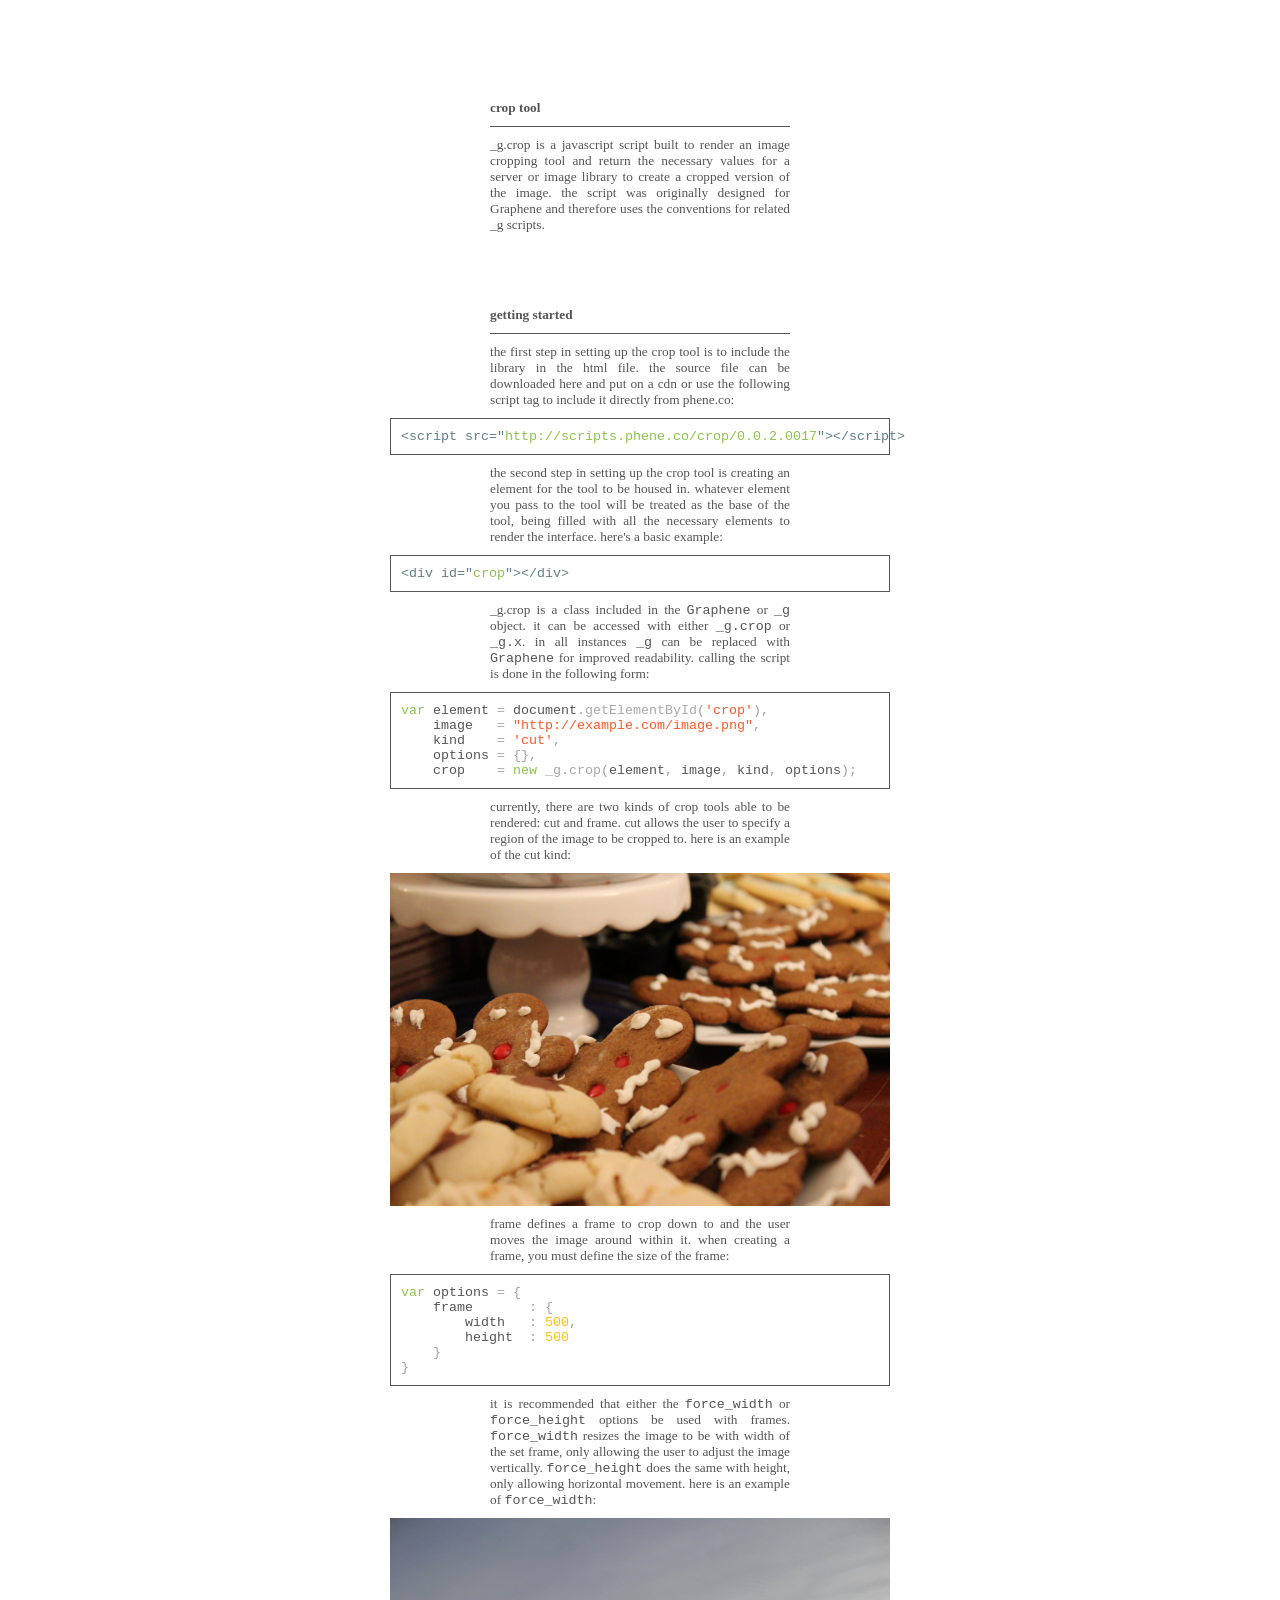
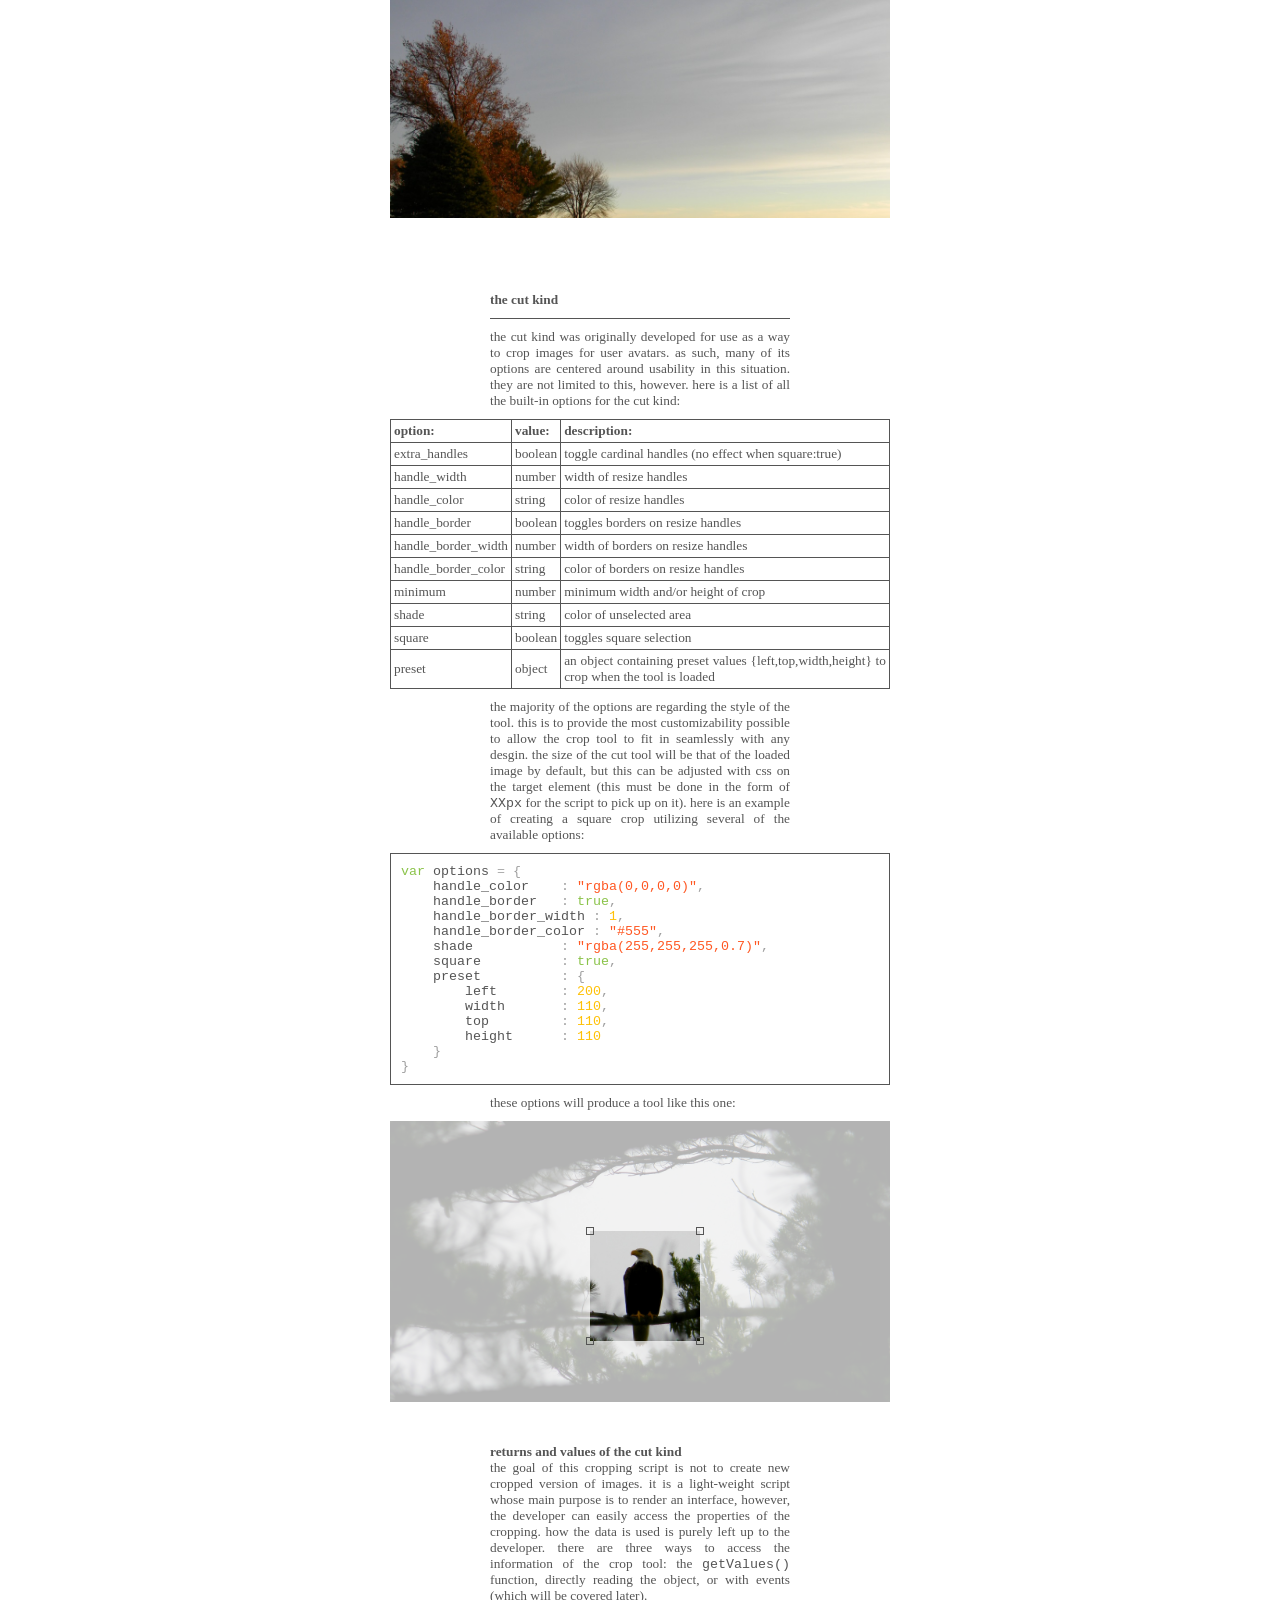
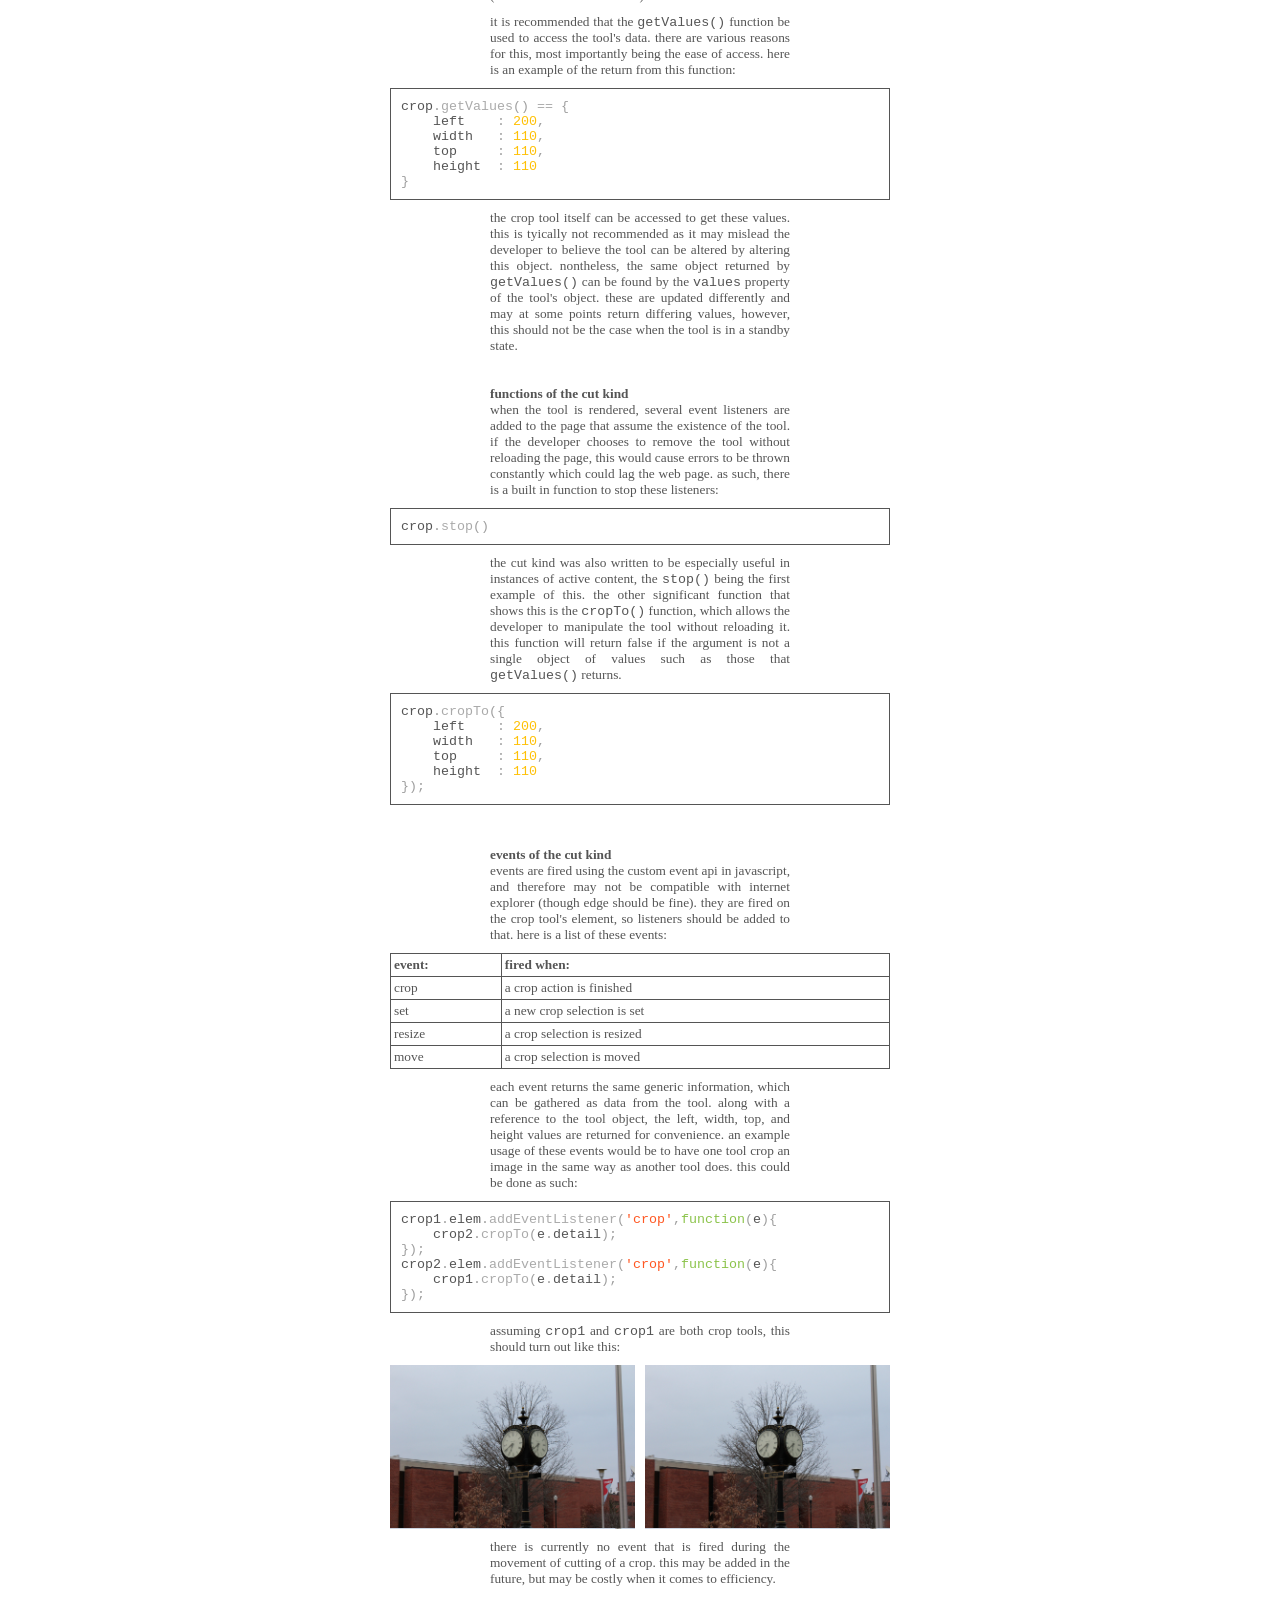
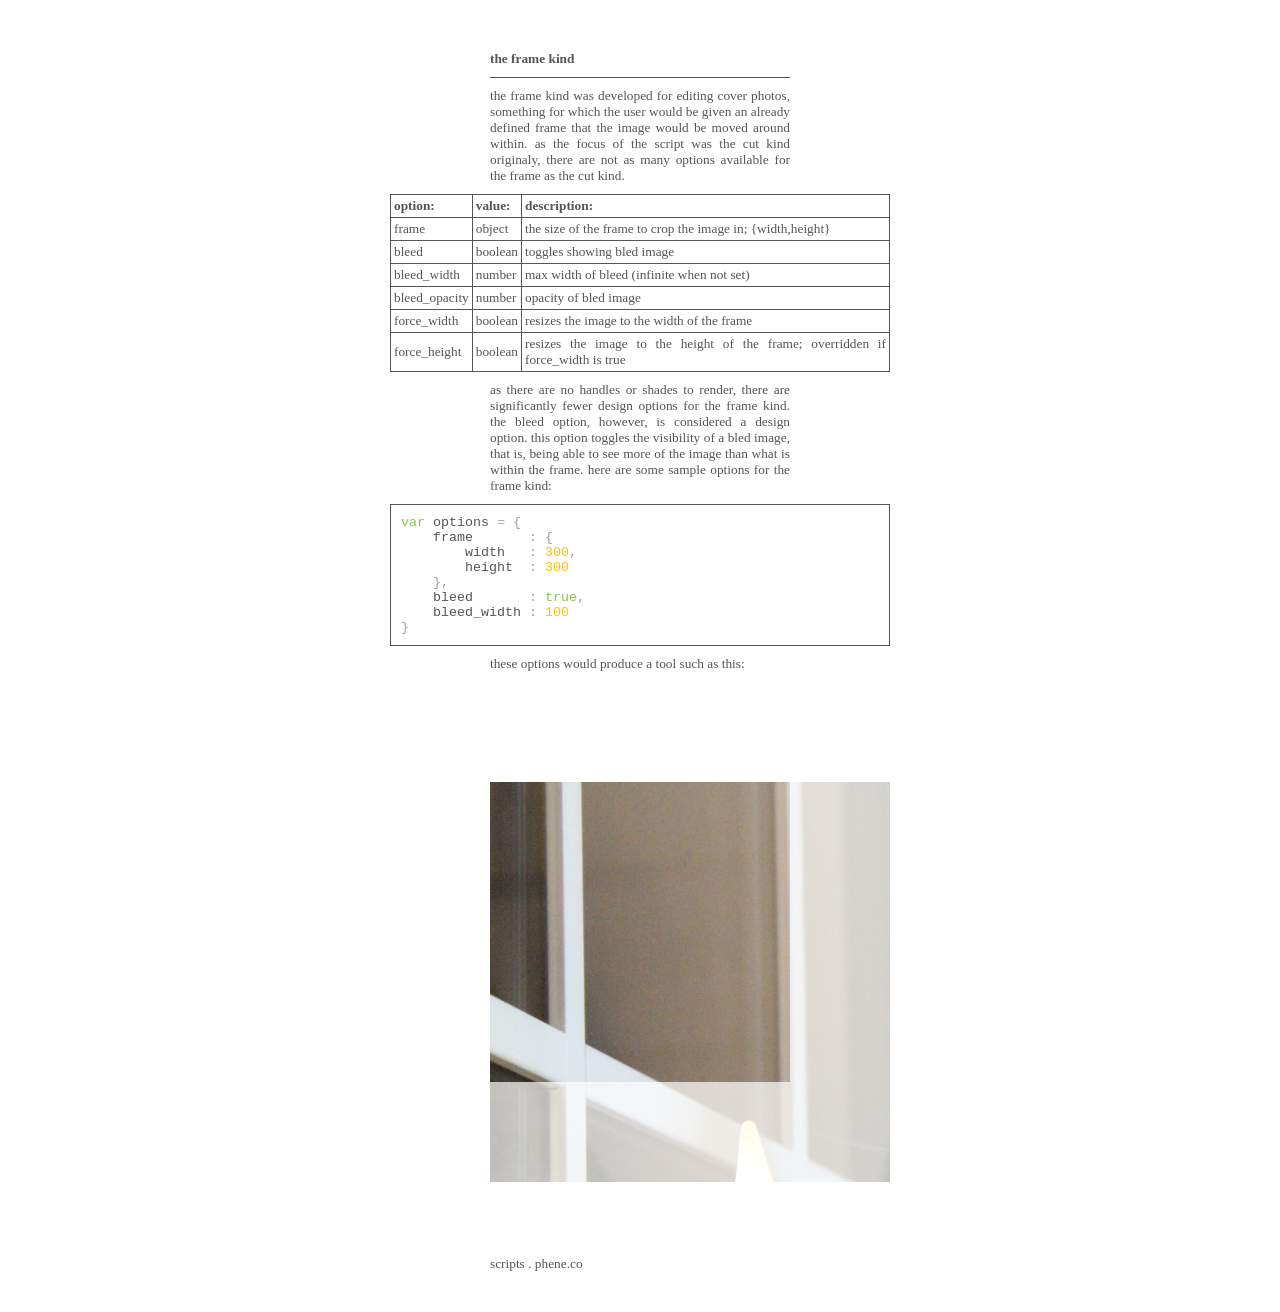
<file: index.html>
<!DOCTYPE html>
<html xmlns="http://www.w3.org/1999/xhtml" xml:lang="en" lang="en">
<head>
	<title>crop tool | scripts.phene.co</title>
	<link rel="stylesheet"	href="assets/style.css">
	<script src="assets/prism.js"></script>
	<script	src="crop.js"></script>
</head>
<body>
	<div class="content">
		<b><a href="//scripts.phene.co/crop" id="scripts">crop tool</a></b><hr>
		<p>
			_g.crop is a javascript script built to render an image cropping tool and return the necessary values for a server or image library to create a cropped version of the image.
			the script was originally designed for <a href="//gra.phene.co">Graphene</a> and therefore uses the conventions for related _g scripts.
		</p>
		<br><br>
		<br><br>
		<div id="start">
			<b><a href="#start">getting started</a></b><hr>
			<p>
				the first step in setting up the crop tool is to include the library in the html file.
				<a href="//scripts.phene.co/crop/0.0.2.0017">the source file can be downloaded here and put on a cdn</a>
				or use the following script tag to include it directly from phene.co:
			</p>
			<pre><code class="language-markup">&lt;script src="http://scripts.phene.co/crop/0.0.2.0017"&gt;&lt;/script&gt;</code></pre>
			<p>
				the second step in setting up the crop tool is creating an element for the tool to be housed in.
				whatever element you pass to the tool will be treated as the base of the tool, being filled with all the necessary elements to render the interface.
				here's a basic example:
			</p>
			<pre><code class="language-markup">&lt;div id="crop"&gt;&lt;/div&gt;</code></pre>
			<p>
				_g.crop is a class included in the <code>Graphene</code> or <code>_g</code> object.
				it can be accessed with either <code>_g.crop</code> or <code>_g.x</code>.
				in all instances <code>_g</code> can be replaced with <code>Graphene</code> for improved readability.
				calling the script is done in the following form:
			</p>
			<pre><code class="language-javascript">var element	= document.getElementById('crop'),
	image	= "http://example.com/image.png",
	kind	= 'cut',
	options	= {},
	crop	= new _g.crop(element, image, kind, options);</code></pre>
			<p>
				currently, there are two kinds of crop tools able to be rendered: cut and frame.
				cut allows the user to specify a region of the image to be cropped to.
				here is an example of the cut kind:
			</p>
			<div id="example-1" style="width:500px;margin-left:-100px;margin-bottom:10px;"></div>
			<script>
				var element	= document.getElementById('example-1'),
					image	= 'assets/cookies.jpg',
					kind	= 'cut',
					options	= {},
					ex1		= new _g.x(element, image, kind, options);
			</script>
			<p>
				frame defines a frame to crop down to and the user moves the image around within it.
				when creating a frame, you must define the size of the frame:
			</p>
			<pre><code class="language-javascript">var options	= {
	frame		: {
		width	: 500,
		height	: 500
	}
}</code></pre>
			<p>
				it is recommended that either the <code>force_width</code> or <code>force_height</code> options be used with frames.
				<code>force_width</code> resizes the image to be with width of the set frame, only allowing the user to adjust the image vertically.
				<code>force_height</code> does the same with height, only allowing horizontal movement.
				here is an example of <code>force_width</code>:
			</p>
			<div id="example-2" style="width:500px;margin-left:-100px;margin-bottom:10px;"></div>
			<script>
				var element	= document.getElementById('example-2'),
					image	= 'assets/street.jpg',
					kind	= 'frame',
					options	= {
						force_width	:true,
						frame		: {
							width	: 500,
							height	: 300,
						}
					},
					ex2     = new _g.x(element, image, kind, options);
			</script>
		</div>
		<br><br>
		<br><br>
		<div id="cut">
			<b><a href="#cut">the cut kind</a></b><hr>
			<p>
				the cut kind was originally developed for use as a way to crop images for user avatars.
				as such, many of its options are centered around usability in this situation.
				they are not limited to this, however.
				here is a list of all the built-in options for the cut kind:
			</p>
			<table>
				<thead>
					<td>option:</td>
					<td>value:</td>
					<td>description:</td>
				</thead>
				<tr>
					<td>extra_handles</td>
					<td>boolean</td>
					<td>toggle cardinal handles (no effect when square:true)</td>
				</tr>
				<tr>
					<td>handle_width</td>
					<td>number</td>
					<td>width of resize handles</td>
				</tr>
				<tr>
					<td>handle_color</td>
					<td>string</td>
					<td>color of resize handles</td>
				</tr>
				<tr>
					<td>handle_border</td>
					<td>boolean</td>
					<td>toggles borders on resize handles</td>
				</tr>
				<tr>
					<td>handle_border_width</td>
					<td>number</td>
					<td>width of borders on resize handles</td>
				</tr>
				<tr>
					<td>handle_border_color</td>
					<td>string</td>
					<td>color of borders on resize handles</td>
				</tr>
				<tr>
					<td>minimum</td>
					<td>number</td>
					<td>minimum width and/or height of crop</td>
				</tr>
				<tr>
					<td>shade</td>
					<td>string</td>
					<td>color of unselected area</td>
				</tr>
				<tr>
					<td>square</td>
					<td>boolean</td>
					<td>toggles square selection</td>
				</tr>
				<tr>
					<td>preset</td>
					<td>object</td>
					<td>an object containing preset values {left,top,width,height} to crop when the tool is loaded</td>
				</tr>
			</table>
			<p>
				the majority of the options are regarding the style of the tool.
				this is to provide the most customizability possible to allow the crop tool to fit in seamlessly with any desgin.
				the size of the cut tool will be that of the loaded image by default, but this can be adjusted with css on the target element (this must be done in the form of <code>XXpx</code> for the script to pick up on it).
				here is an example of creating a square crop utilizing several of the available options:
			</p>
			<pre><code class="language-javascript">var options	= {
	handle_color	: "rgba(0,0,0,0)",
	handle_border	: true,
	handle_border_width : 1,
	handle_border_color : "#555",
	shade			: "rgba(255,255,255,0.7)",
	square			: true,
	preset			: {
		left		: 200,
		width		: 110,
		top			: 110,
		height		: 110
	}
}</code></pre>
			<p>
				these options will produce a tool like this one:
			</p>
			<div id="example-3" style="width:500px;margin-left:-100px;margin-bottom:10px;"></div>
			<script>
				var element	= document.getElementById('example-3'),
					image	= 'assets/eagle.jpg',
					kind	= 'cut',
					options	= {
						handle_color	: "rgba(0,0,0,0)",
						handle_border	: true,
						handle_border_width : 1,
						handle_border_color : "#555",
						shade			: "rgba(255,255,255,0.7)",
						square			: true,
						preset			: {
							left		: 200,
							width		: 110,
							top			: 110,
							height		: 110
						}
					},
					ex3		= new _g.x(element, image, kind, options);
			</script>
		</div>
		<br><br>
		<div id="cut-returns">
			<b><a href="#cut-returns">returns and values of the cut kind</a></b><br>
			<p>
				the goal of this cropping script is not to create new cropped version of images.
				it is a light-weight script whose main purpose is to render an interface, however, the developer can easily access the properties of the cropping.
				how the data is used is purely left up to the developer.
				there are three ways to access the information of the crop tool: the <code>getValues()</code> function, directly reading the object, or with events (which will be covered later).
			</p>
			<p>
				it is recommended that the <code>getValues()</code> function be used to access the tool's data.
				there are various reasons for this, most importantly being the ease of access.
				here is an example of the return from this function:
			</p>
			<pre><code class="language-javascript">crop.getValues() == {
	left	: 200,
	width	: 110,
	top		: 110,
	height	: 110
}</code></pre>
			<p>
				the crop tool itself can be accessed to get these values.
				this is tyically not recommended as it may mislead the developer to believe the tool can be altered by altering this object.
				nontheless, the same object returned by <code>getValues()</code> can be found by the <code>values</code> property of the tool's object.
				these are updated differently and may at some points return differing values, however, this should not be the case when the tool is in a standby state.
			</p>
		</div>
		<br><br>
		<div id="cut-functions">
			<b><a href="#cut-functions">functions of the cut kind</a></b><br>
			<p>
				when the tool is rendered, several event listeners are added to the page that assume the existence of the tool.
				if the developer chooses to remove the tool without reloading the page, this would cause errors to be thrown constantly which could lag the web page.
				as such, there is a built in function to stop these listeners:
			</p>
			<pre><code class="language-javascript">crop.stop()</code></pre>
			<p>
				the cut kind was also written to be especially useful in instances of active content, the <code>stop()</code> being the first example of this.
				the other significant function that shows this is the <code>cropTo()</code> function, which allows the developer to manipulate the tool without reloading it.
				this function will return false if the argument is not a single object of values such as those that <code>getValues()</code> returns.
			</p>
			<pre><code class="language-javascript">crop.cropTo({
	left	: 200,
	width	: 110,
	top		: 110,
	height	: 110
});</code></pre>
		</div>
		<br><br>
		<div id="cut-events">
			<b><a href="#cut-events">events of the cut kind</a></b><br>
			<p>
				events are fired using the custom event api in javascript, and therefore may not be compatible with internet explorer (though edge should be fine).
				they are fired on the crop tool's element, so listeners should be added to that.
				here is a list of these events:
			</p>
			<table>
				<thead>
					<td>event:</td>
					<td>fired when:</td>
				</thead>
				<tr>
					<td>crop</td>
					<td>a crop action is finished</td>
				</tr>
				<tr>
					<td>set</td>
					<td>a new crop selection is set</td>
				</tr>
				<tr>
					<td>resize</td>
					<td>a crop selection is resized</td>
				</tr>
				<tr>
					<td>move</td>
					<td>a crop selection is moved</td>
				</tr>
			</table>
			<p>
				each event returns the same generic information, which can be gathered as data from the tool.
				along with a reference to the tool object, the left, width, top, and height values are returned for convenience.
				an example usage of these events would be to have one tool crop an image in the same way as another tool does.
				this could be done as such:
			</p>
			<pre><code class="language-javascript">crop1.elem.addEventListener('crop',function(e){
	crop2.cropTo(e.detail);
});
crop2.elem.addEventListener('crop',function(e){
	crop1.cropTo(e.detail);
});</code></pre>
			<p>
				assuming <code>crop1</code> and <code>crop1</code> are both crop tools, this should turn out like this:
			</p>
			<div style="width:500px;margin-left:-100px;margin-bottom:10px;position:relative;">
				<div id="example-5" style="width:245px;float:left;"></div>
				<div id="example-6" style="width:245px;margin-left:10px;float:left;"></div>
				<div style="clear:both"></div>
				<script>
					var element	= document.getElementById('example-5'),
						image	= 'assets/uwrf.jpg',
						kind	= 'cut',
						options	= {},
						ex5		= new _g.x(element, image, kind, options);
					var element	= document.getElementById('example-6'),
						ex6		= new _g.x(element, image, kind, options);
					ex5.elem.addEventListener('crop',function(e){
						ex6.cropTo(e.detail);
					});
					ex6.elem.addEventListener('crop',function(e){
						ex5.cropTo(e.detail);
					});
				</script>
			</div>
			<p>
				there is currently no event that is fired during the movement of cutting of a crop.
				this may be added in the future, but may be costly when it comes to efficiency.
			</p>
		</div>
		<br><br>
		<br><br>
		<div id="frame">
			<b><a href="#frame">the frame kind</a></b><hr>
			<p>
				the frame kind was developed for editing cover photos, something for which the user would be given an already defined frame that the image would be moved around within.
				as the focus of the script was the cut kind originaly, there are not as many options available for the frame as the cut kind.
			</p>
			<table>
				<thead>
					<td>option:</td>
					<td>value:</td>
					<td>description:</td>
				</thead>
				<tr>
					<td>frame</td>
					<td>object</td>
					<td>the size of the frame to crop the image in; {width,height}</td>
				</tr>
				<tr>
					<td>bleed</td>
					<td>boolean</td>
					<td>toggles showing bled image</td>
				</tr>
				<tr>
					<td>bleed_width</td>
					<td>number</td>
					<td>max width of bleed (infinite when not set)</td>
				</tr>
				<tr>
					<td>bleed_opacity</td>
					<td>number</td>
					<td>opacity of bled image</td>
				</tr>
				<tr>
					<td>force_width</td>
					<td>boolean</td>
					<td>resizes the image to the width of the frame</td>
				</tr>
				<tr>
					<td>force_height</td>
					<td>boolean</td>
					<td>resizes the image to the height of the frame; overridden if force_width is true</td>
				</tr>
			</table>
			<p>
				as there are no handles or shades to render, there are significantly fewer design options for the frame kind.
				the bleed option, however, is considered a design option.
				this option toggles the visibility of a bled image, that is, being able to see more of the image than what is within the frame.
				here are some sample options for the frame kind:
			</p>
			<pre><code class="language-javascript">var options	= {
	frame		: {
		width	: 300,
		height	: 300
	},
	bleed		: true,
	bleed_width	: 100
}</code></pre>
			<p>
				these options would produce a tool such as this:
			</p>
			<div id="example-4" style="margin:110px 0;"></div>
			<script>
				var element	= document.getElementById('example-4'),
					image	= 'assets/cat.jpg',
					kind	= 'frame',
					options	= {
						frame		: {
							width	: 300,
							height	: 300
						},
						bleed		: true,
						bleed_width	: 100
					},
					ex4		= new _g.x(element, image, kind, options);
			</script>
		</div>
		<br><br>
		<br><br>
		<a href="//scripts.phene.co">scripts</a> . <a href="//phene.co">phene.co</a>
	</div>
</body>
</html>
</file>
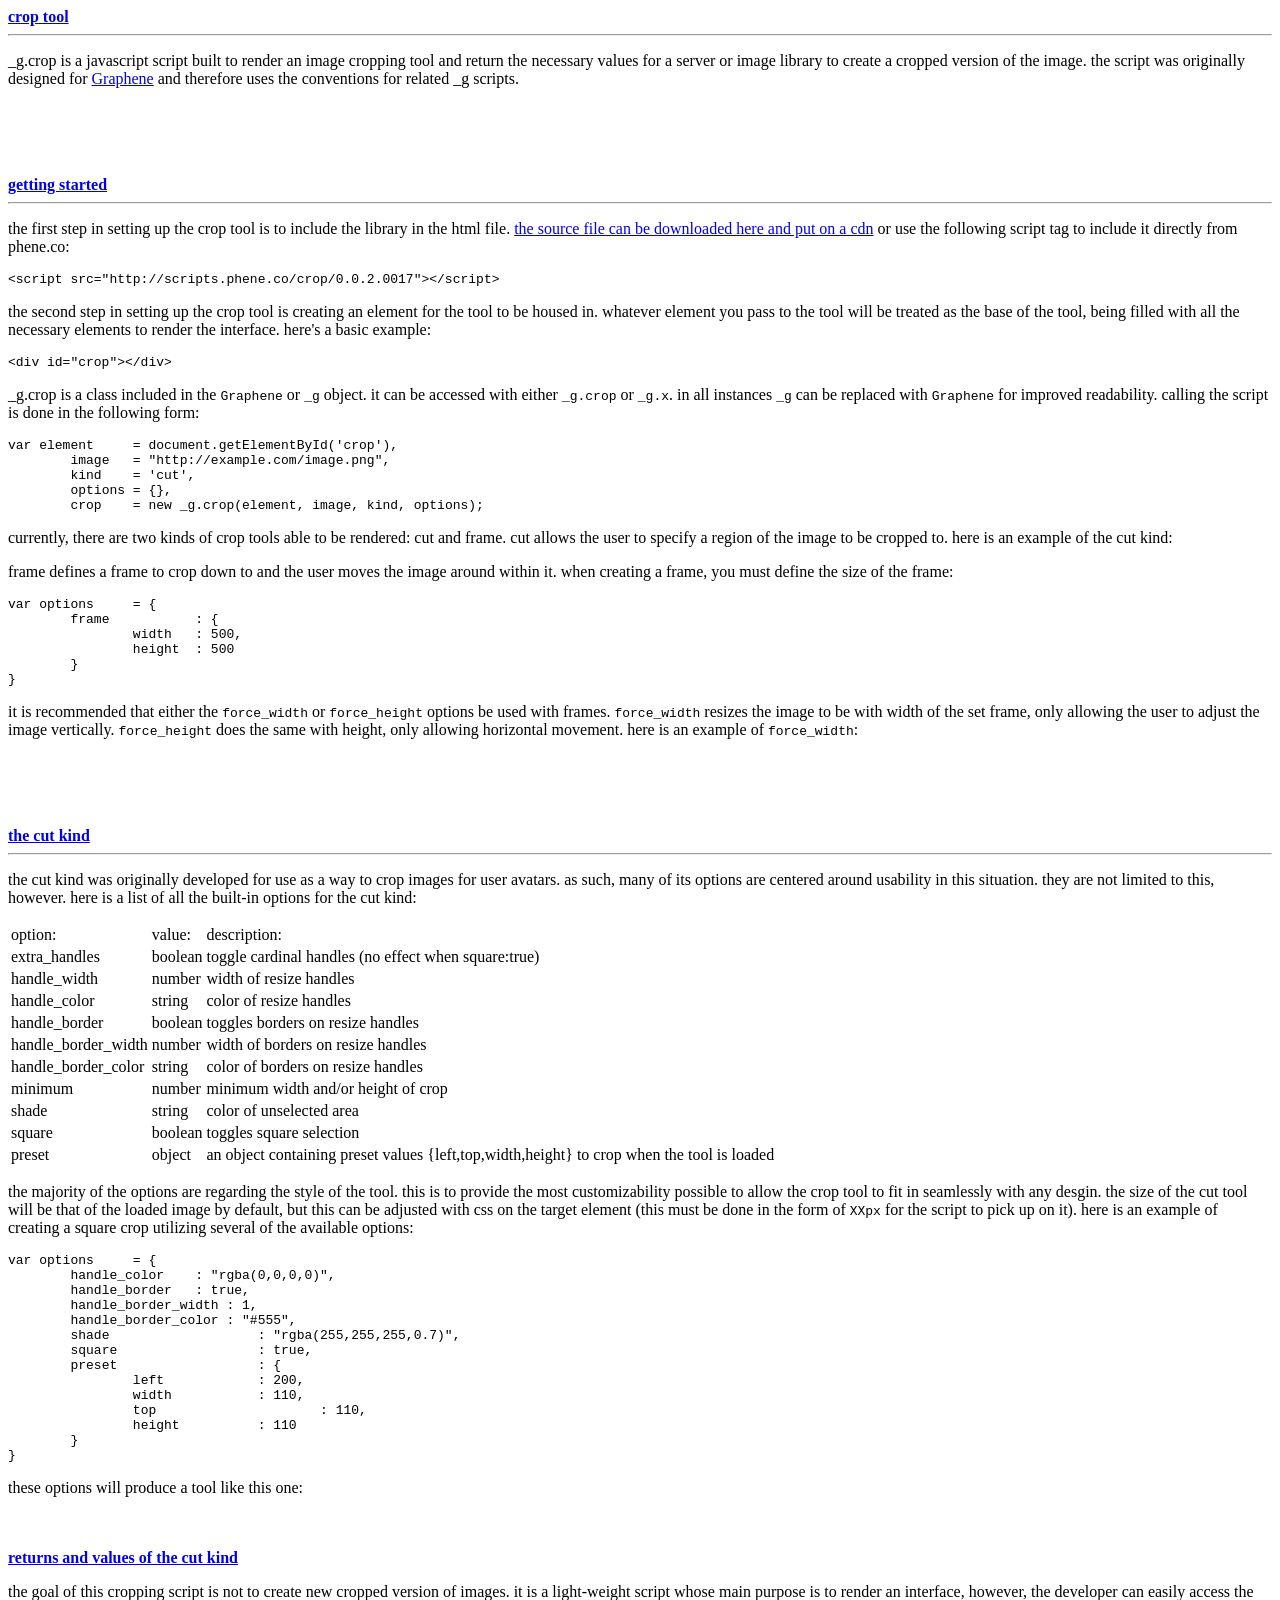
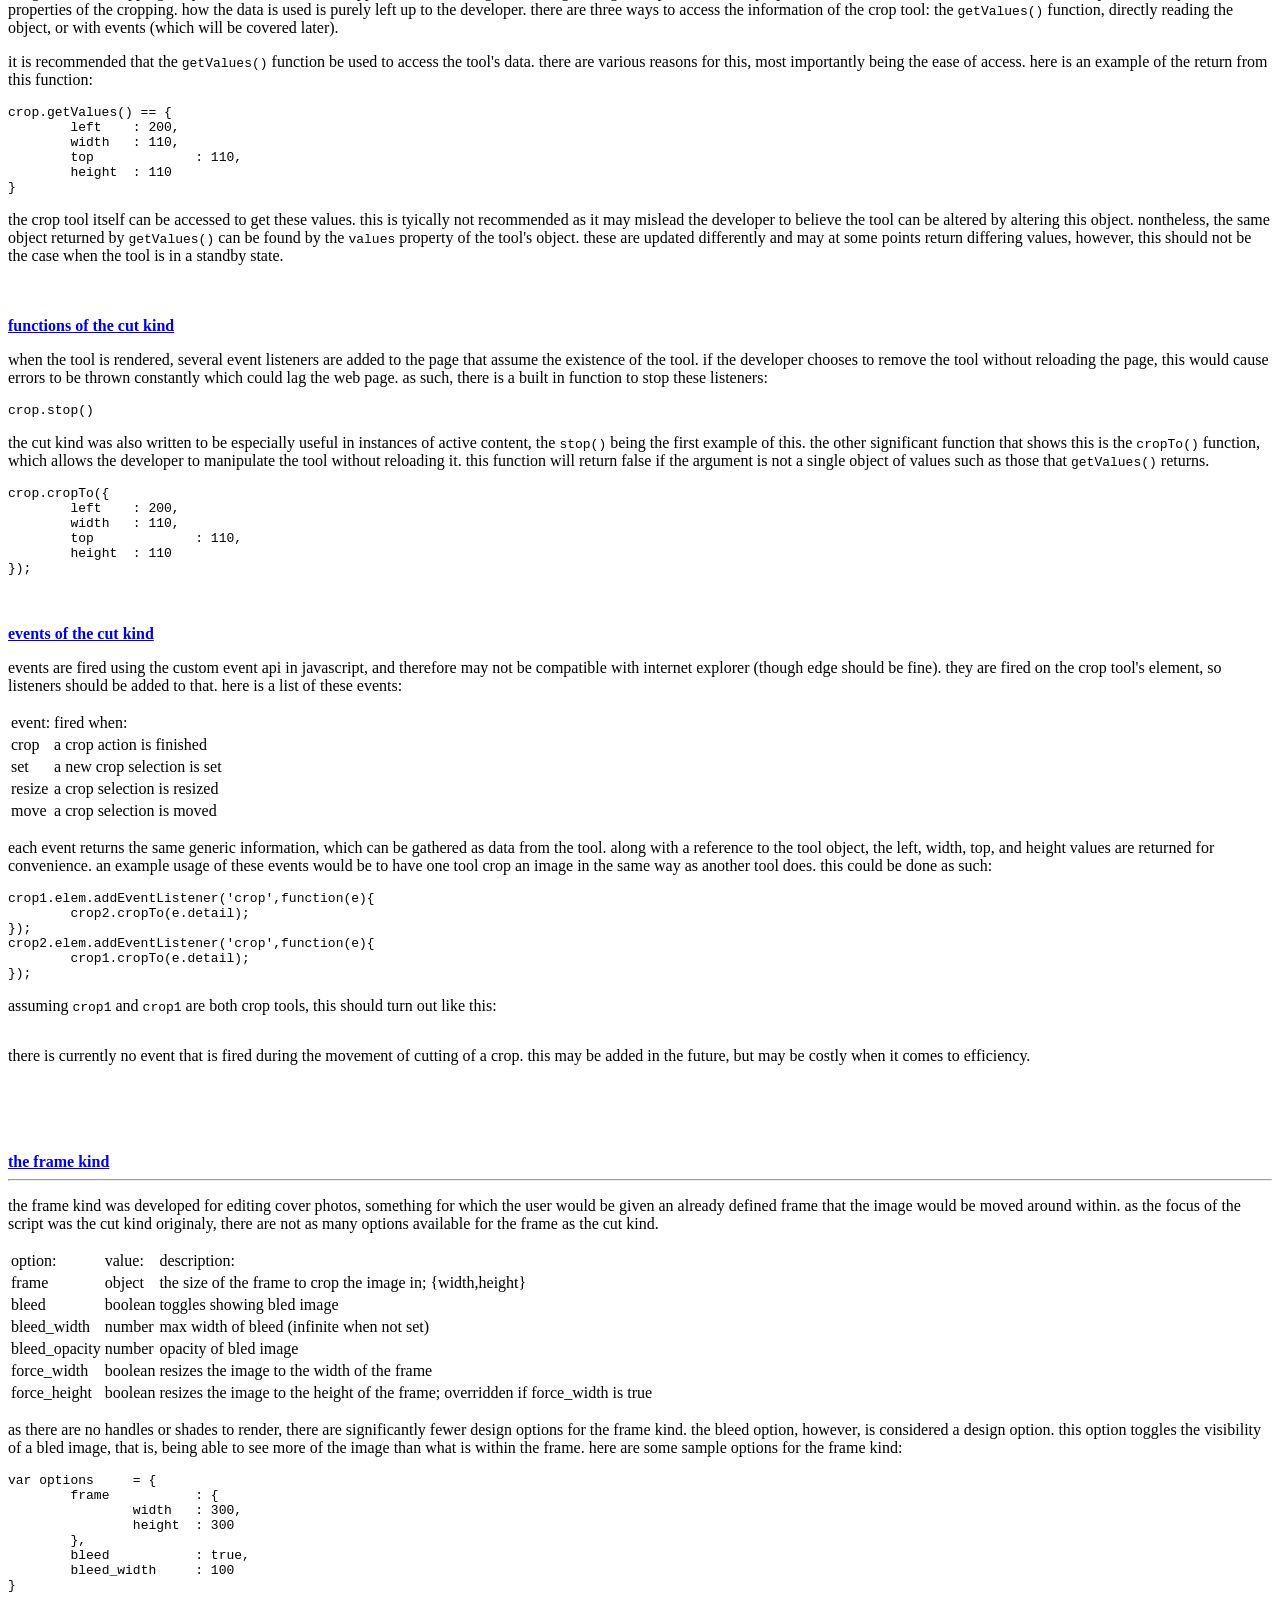
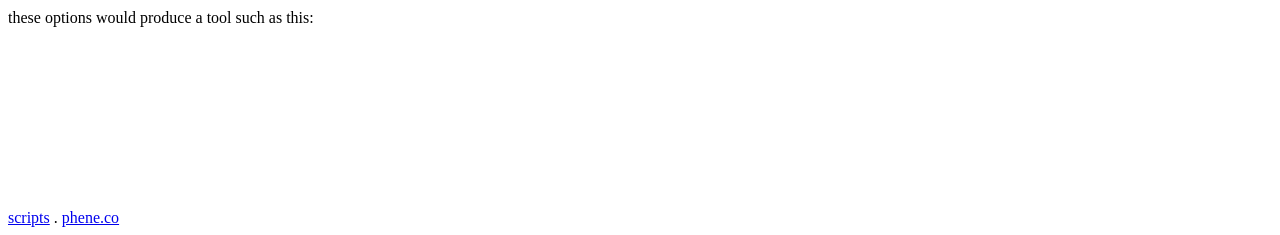
<file: test.html>
<!DOCTYPE html>
<html xmlns="http://www.w3.org/1999/xhtml" xml:lang="en" lang="en">
<head>
	<title>crop</title>
	<link rel="stylesheet" href="http://phene.co/style.css">
	<link rel="shortcut icon" type="image/png" href="http://phene.co/assets/fav.png"/>
	<script	src="crop.js"></script>
</head>
<body>
	<div class="content">
		<b><a href="http://scripts.phene.co/crop" id="scripts">crop tool</a></b><hr>
		<p>
			_g.crop is a javascript script built to render an image cropping tool and return the necessary values for a server or image library to create a cropped version of the image.
			the script was originally designed for <a href="http://gra.phene.co">Graphene</a> and therefore uses the conventions for related _g scripts.
		</p>
		<br><br>
		<br><br>
		<div id="start">
			<b><a href="#start">getting started</a></b><hr>
			<p>
				the first step in setting up the crop tool is to include the library in the html file.
				<a href="http://scripts.phene.co/crop/0.0.2.0017">the source file can be downloaded here and put on a cdn</a>
				or use the following script tag to include it directly from phene.co:
			</p>
			<pre><code class="language-markup">&lt;script src="http://scripts.phene.co/crop/0.0.2.0017"&gt;&lt;/script&gt;</code></pre>
			<p>
				the second step in setting up the crop tool is creating an element for the tool to be housed in.
				whatever element you pass to the tool will be treated as the base of the tool, being filled with all the necessary elements to render the interface.
				here's a basic example:
			</p>
			<pre><code class="language-markup">&lt;div id="crop"&gt;&lt;/div&gt;</code></pre>
			<p>
				_g.crop is a class included in the <code>Graphene</code> or <code>_g</code> object.
				it can be accessed with either <code>_g.crop</code> or <code>_g.x</code>.
				in all instances <code>_g</code> can be replaced with <code>Graphene</code> for improved readability.
				calling the script is done in the following form:
			</p>
			<pre><code class="language-javascript">var element	= document.getElementById('crop'),
	image	= "http://example.com/image.png",
	kind	= 'cut',
	options	= {},
	crop	= new _g.crop(element, image, kind, options);</code></pre>
			<p>
				currently, there are two kinds of crop tools able to be rendered: cut and frame.
				cut allows the user to specify a region of the image to be cropped to.
				here is an example of the cut kind:
			</p>
			<div id="example-1" style="width:500px;margin-left:-100px;margin-bottom:10px;"></div>
			<script>
				var element	= document.getElementById('example-1'),
					image	= 'http://img.phene.co/hycycxluuuv4hmt1cdxpwpkb5ngmivvr/posted.jpg',
					kind	= 'cut',
					options	= {},
					ex1		= new _g.x(element, image, kind, options);
			</script>
			<p>
				frame defines a frame to crop down to and the user moves the image around within it.
				when creating a frame, you must define the size of the frame:
			</p>
			<pre><code class="language-javascript">var options	= {
	frame		: {
		width	: 500,
		height	: 500
	}
}</code></pre>
			<p>
				it is recommended that either the <code>force_width</code> or <code>force_height</code> options be used with frames.
				<code>force_width</code> resizes the image to be with width of the set frame, only allowing the user to adjust the image vertically.
				<code>force_height</code> does the same with height, only allowing horizontal movement.
				here is an example of <code>force_width</code>:
			</p>
			<div id="example-2" style="width:500px;margin-left:-100px;margin-bottom:10px;"></div>
			<script>
				var element	= document.getElementById('example-2'),
					image	= 'http://img.phene.co/vc83hl3ex2xy2d8hjlwq8ir8aqv3f67r/posted.jpg',
					kind	= 'frame',
					options	= {
						force_width	:true,
						frame		: {
							width	: 500,
							height	: 300,
						}
					},
					ex2     = new _g.x(element, image, kind, options);
			</script>
		</div>
		<br><br>
		<br><br>
		<div id="cut">
			<b><a href="#cut">the cut kind</a></b><hr>
			<p>
				the cut kind was originally developed for use as a way to crop images for user avatars.
				as such, many of its options are centered around usability in this situation.
				they are not limited to this, however.
				here is a list of all the built-in options for the cut kind:
			</p>
			<table>
				<thead>
					<td>option:</td>
					<td>value:</td>
					<td>description:</td>
				</thead>
				<tr>
					<td>extra_handles</td>
					<td>boolean</td>
					<td>toggle cardinal handles (no effect when square:true)</td>
				</tr>
				<tr>
					<td>handle_width</td>
					<td>number</td>
					<td>width of resize handles</td>
				</tr>
				<tr>
					<td>handle_color</td>
					<td>string</td>
					<td>color of resize handles</td>
				</tr>
				<tr>
					<td>handle_border</td>
					<td>boolean</td>
					<td>toggles borders on resize handles</td>
				</tr>
				<tr>
					<td>handle_border_width</td>
					<td>number</td>
					<td>width of borders on resize handles</td>
				</tr>
				<tr>
					<td>handle_border_color</td>
					<td>string</td>
					<td>color of borders on resize handles</td>
				</tr>
				<tr>
					<td>minimum</td>
					<td>number</td>
					<td>minimum width and/or height of crop</td>
				</tr>
				<tr>
					<td>shade</td>
					<td>string</td>
					<td>color of unselected area</td>
				</tr>
				<tr>
					<td>square</td>
					<td>boolean</td>
					<td>toggles square selection</td>
				</tr>
				<tr>
					<td>preset</td>
					<td>object</td>
					<td>an object containing preset values {left,top,width,height} to crop when the tool is loaded</td>
				</tr>
			</table>
			<p>
				the majority of the options are regarding the style of the tool.
				this is to provide the most customizability possible to allow the crop tool to fit in seamlessly with any desgin.
				the size of the cut tool will be that of the loaded image by default, but this can be adjusted with css on the target element (this must be done in the form of <code>XXpx</code> for the script to pick up on it).
				here is an example of creating a square crop utilizing several of the available options:
			</p>
			<pre><code class="language-javascript">var options	= {
	handle_color	: "rgba(0,0,0,0)",
	handle_border	: true,
	handle_border_width : 1,
	handle_border_color : "#555",
	shade			: "rgba(255,255,255,0.7)",
	square			: true,
	preset			: {
		left		: 200,
		width		: 110,
		top			: 110,
		height		: 110
	}
}</code></pre>
			<p>
				these options will produce a tool like this one:
			</p>
			<div id="example-3" style="width:500px;margin-left:-100px;margin-bottom:10px;"></div>
			<script>
				var element	= document.getElementById('example-3'),
					image	= 'http://40.media.tumblr.com/f0dfc355cbb6e189648c0de3dd42a8ee/tumblr_np53x6XrSi1utn57jo1_1280.jpg',
					kind	= 'cut',
					options	= {
						handle_color	: "rgba(0,0,0,0)",
						handle_border	: true,
						handle_border_width : 1,
						handle_border_color : "#555",
						shade			: "rgba(255,255,255,0.7)",
						square			: true,
						preset			: {
							left		: 200,
							width		: 110,
							top			: 110,
							height		: 110
						}
					},
					ex3		= new _g.x(element, image, kind, options);
			</script>
		</div>
		<br><br>
		<div id="cut-returns">
			<b><a href="#cut-returns">returns and values of the cut kind</a></b><br>
			<p>
				the goal of this cropping script is not to create new cropped version of images.
				it is a light-weight script whose main purpose is to render an interface, however, the developer can easily access the properties of the cropping.
				how the data is used is purely left up to the developer.
				there are three ways to access the information of the crop tool: the <code>getValues()</code> function, directly reading the object, or with events (which will be covered later).
			</p>
			<p>
				it is recommended that the <code>getValues()</code> function be used to access the tool's data.
				there are various reasons for this, most importantly being the ease of access.
				here is an example of the return from this function:
			</p>
			<pre><code class="language-javascript">crop.getValues() == {
	left	: 200,
	width	: 110,
	top		: 110,
	height	: 110
}</code></pre>
			<p>
				the crop tool itself can be accessed to get these values.
				this is tyically not recommended as it may mislead the developer to believe the tool can be altered by altering this object.
				nontheless, the same object returned by <code>getValues()</code> can be found by the <code>values</code> property of the tool's object.
				these are updated differently and may at some points return differing values, however, this should not be the case when the tool is in a standby state.
			</p>
		</div>
		<br><br>
		<div id="cut-functions">
			<b><a href="#cut-functions">functions of the cut kind</a></b><br>
			<p>
				when the tool is rendered, several event listeners are added to the page that assume the existence of the tool.
				if the developer chooses to remove the tool without reloading the page, this would cause errors to be thrown constantly which could lag the web page.
				as such, there is a built in function to stop these listeners:
			</p>
			<pre><code class="language-javascript">crop.stop()</code></pre>
			<p>
				the cut kind was also written to be especially useful in instances of active content, the <code>stop()</code> being the first example of this.
				the other significant function that shows this is the <code>cropTo()</code> function, which allows the developer to manipulate the tool without reloading it.
				this function will return false if the argument is not a single object of values such as those that <code>getValues()</code> returns.
			</p>
			<pre><code class="language-javascript">crop.cropTo({
	left	: 200,
	width	: 110,
	top		: 110,
	height	: 110
});</code></pre>
		</div>
		<br><br>
		<div id="cut-events">
			<b><a href="#cut-events">events of the cut kind</a></b><br>
			<p>
				events are fired using the custom event api in javascript, and therefore may not be compatible with internet explorer (though edge should be fine).
				they are fired on the crop tool's element, so listeners should be added to that.
				here is a list of these events:
			</p>
			<table>
				<thead>
					<td>event:</td>
					<td>fired when:</td>
				</thead>
				<tr>
					<td>crop</td>
					<td>a crop action is finished</td>
				</tr>
				<tr>
					<td>set</td>
					<td>a new crop selection is set</td>
				</tr>
				<tr>
					<td>resize</td>
					<td>a crop selection is resized</td>
				</tr>
				<tr>
					<td>move</td>
					<td>a crop selection is moved</td>
				</tr>
			</table>
			<p>
				each event returns the same generic information, which can be gathered as data from the tool.
				along with a reference to the tool object, the left, width, top, and height values are returned for convenience.
				an example usage of these events would be to have one tool crop an image in the same way as another tool does.
				this could be done as such:
			</p>
			<pre><code class="language-javascript">crop1.elem.addEventListener('crop',function(e){
	crop2.cropTo(e.detail);
});
crop2.elem.addEventListener('crop',function(e){
	crop1.cropTo(e.detail);
});</code></pre>
			<p>
				assuming <code>crop1</code> and <code>crop1</code> are both crop tools, this should turn out like this:
			</p>
			<div style="width:500px;margin-left:-100px;margin-bottom:10px;position:relative;">
				<div id="example-5" style="width:245px;float:left;"></div>
				<div id="example-6" style="width:245px;margin-left:10px;float:left;"></div>
				<div style="clear:both"></div>
				<script>
					var element	= document.getElementById('example-5'),
						image	= 'http://40.media.tumblr.com/e167ca4ea8e494d7a0fa481057d7df36/tumblr_np54jh9lUp1utn57jo1_1280.jpg',
						kind	= 'cut',
						options	= {},
						ex5		= new _g.x(element, image, kind, options);
					var element	= document.getElementById('example-6'),
						ex6		= new _g.x(element, image, kind, options);
					ex5.elem.addEventListener('crop',function(e){
						ex6.cropTo(e.detail);
					});
					ex6.elem.addEventListener('crop',function(e){
						ex5.cropTo(e.detail);
					});
				</script>
			</div>
			<p>
				there is currently no event that is fired during the movement of cutting of a crop.
				this may be added in the future, but may be costly when it comes to efficiency.
			</p>
		</div>
		<br><br>
		<br><br>
		<div id="frame">
			<b><a href="#frame">the frame kind</a></b><hr>
			<p>
				the frame kind was developed for editing cover photos, something for which the user would be given an already defined frame that the image would be moved around within.
				as the focus of the script was the cut kind originaly, there are not as many options available for the frame as the cut kind.
			</p>
			<table>
				<thead>
					<td>option:</td>
					<td>value:</td>
					<td>description:</td>
				</thead>
				<tr>
					<td>frame</td>
					<td>object</td>
					<td>the size of the frame to crop the image in; {width,height}</td>
				</tr>
				<tr>
					<td>bleed</td>
					<td>boolean</td>
					<td>toggles showing bled image</td>
				</tr>
				<tr>
					<td>bleed_width</td>
					<td>number</td>
					<td>max width of bleed (infinite when not set)</td>
				</tr>
				<tr>
					<td>bleed_opacity</td>
					<td>number</td>
					<td>opacity of bled image</td>
				</tr>
				<tr>
					<td>force_width</td>
					<td>boolean</td>
					<td>resizes the image to the width of the frame</td>
				</tr>
				<tr>
					<td>force_height</td>
					<td>boolean</td>
					<td>resizes the image to the height of the frame; overridden if force_width is true</td>
				</tr>
			</table>
			<p>
				as there are no handles or shades to render, there are significantly fewer design options for the frame kind.
				the bleed option, however, is considered a design option.
				this option toggles the visibility of a bled image, that is, being able to see more of the image than what is within the frame.
				here are some sample options for the frame kind:
			</p>
			<pre><code class="language-javascript">var options	= {
	frame		: {
		width	: 300,
		height	: 300
	},
	bleed		: true,
	bleed_width	: 100
}</code></pre>
			<p>
				these options would produce a tool such as this:
			</p>
			<div id="example-4" style="margin:110px 0;"></div>
			<script>
				var element	= document.getElementById('example-4'),
					image	= 'http://40.media.tumblr.com/d09cb03037640d0c55913bde7cb73f2e/tumblr_nttlagHok81utn57jo1_1280.jpg',
					kind	= 'frame',
					options	= {
						frame		: {
							width	: 300,
							height	: 300
						},
						preset		: {
							left	: 498,
							top		: 282
						},
						bleed		: true,
						bleed_width	: 100
					},
					ex4		= new _g.x(element, image, kind, options);
			</script>
		</div>
		<br><br>
		<br><br>
		<a href="//scripts.phene.co">scripts</a> . <a href="//phene.co">phene.co</a>
	</div>
</body>
</html>
</file>
<file: assets/style.css>
*						{margin:0px;zoom:1;font-size:10pt;outline:0;border:0;}
html					{color:#555;background:#fff;font-family:serif;overflow-y:scroll;}
small					{font-size:8pt;}
sup, sub				{font-size:5pt;}
code					{font-family:monospace;}
pre						{overflow:visible !important;width:478px;border:1px solid #555;padding:10px !important;margin-left:-100px;background:#fff;}
body					{padding:0;}
a						{text-decoration:none;cursor:pointer;color:#555;}
a:hover					{text-decoration:underline;color:#555;}
table					{margin-bottom:10px;border-spacing:0;border:#555 1px solid;border-collapse:collapse;background:white; width:500px;margin-left:-100px;}
thead					{font-weight:bold;}
td						{padding:3px;border:#555 1px solid;}
img						{-webkit-transform:translateZ(0);-webkit-transform: rotate(0);width:500px;margin-left:-100px;margin-bottom:10px;background:white;}
hr						{border:0;height:1px;background:#555;margin-top:10px;margin-bottom:10px;}
p, pre					{margin-bottom:10px;tab-size:4;}
p:last-child			{margin:0;}
blockquote				{margin-bottom:10px;padding-left:9px;border-left:1px solid #555;}
:target					{margin-left:-10px;padding-left:9px;border-left:1px solid #555;}
span					{color:#aaa;}

.content				{width:300px;text-align:justify;margin-left:auto;margin-right:auto;margin-top:100px;margin-bottom:40px;transition:filter 0.3s;-moz-transition:filter 0.3s;-webkit-transition:filter 0.3s;}
.content.is-blurred		{filter:blur(3px);}

.token.comment,.token.prolog,.token.doctype,.token.cdata,.token.punctuation{color:#9E9E9E}
.namespace{opacity:.7}
.token.property,.token.tag,.token.boolean,.token.number,.token.constant,.token.symbol{color:#FFC107}
.token.attr-name,.token.attr-value,.token.string,.token.char,.token.entity,.token.url,.language-css .token.string,.style .token.string,.token.variable,.token.inserted{color:#FF5722}
.token.atrule,.token.attr-value,.token.keyword{color:#8BC34A}
.token.regex,.token.important{color:#A1887F}
.token.important{font-weight:bold}
.token.entity{cursor:help}
.language-markup .token.tag,.language-markup .token.attr-name,.language-markup .token.punctuation{color:#607D8B}
</file>
